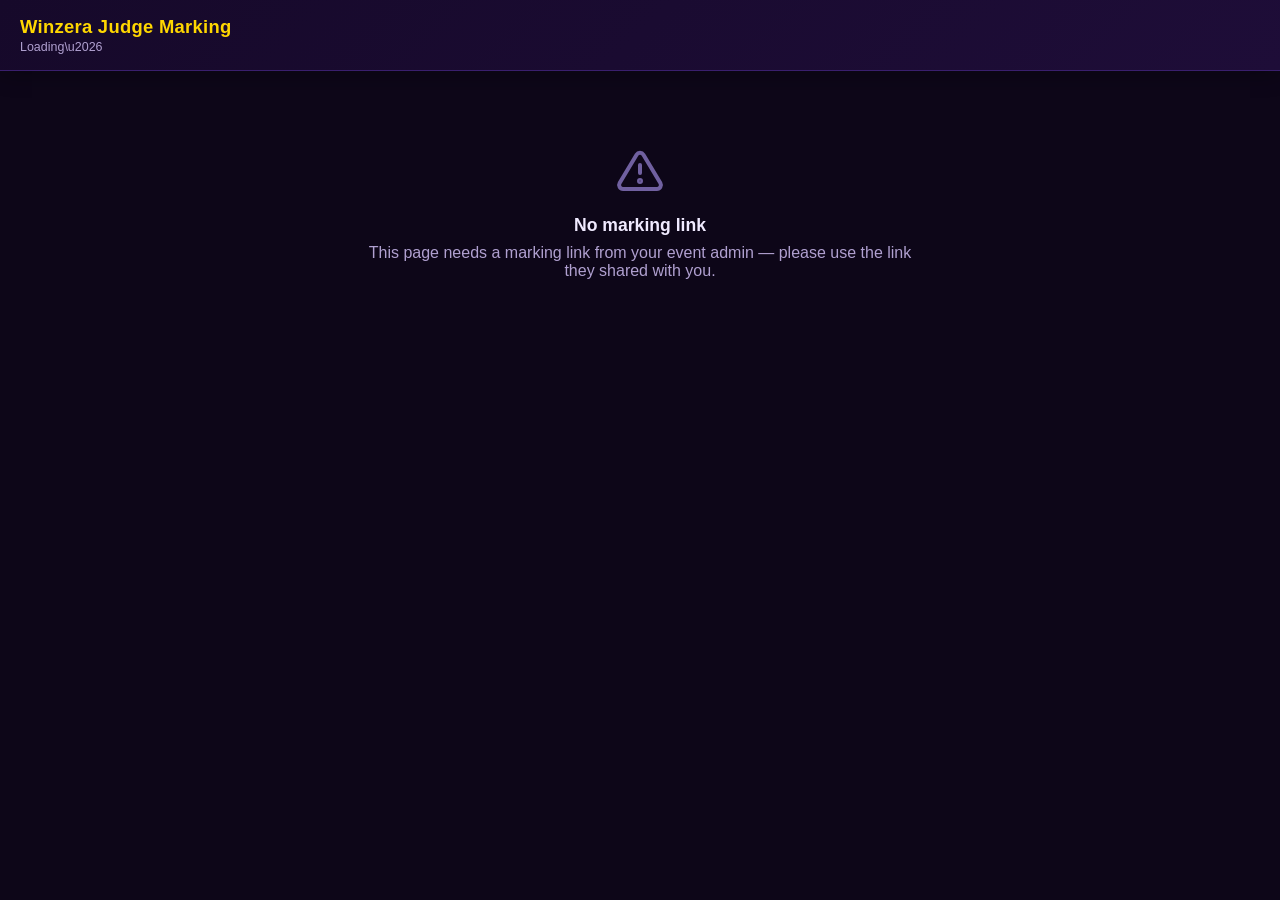
<file: judge.html>
<!DOCTYPE html>
<html lang="en" data-theme="dark">
<head>
<meta charset="UTF-8">
<meta name="viewport" content="width=device-width, initial-scale=1.0, maximum-scale=1.0">
<meta name="theme-color" content="#0d0618">
<meta name="description" content="Winzera Judge Marking">
<title>Winzera - Judge Marking</title>
<style>
:root {
  --bg: #0d0618; --bg2: #16092a; --bg3: #1e0d38; --card: #1a0d30; --card2: #221040;
  --border: #3a1f6e; --text: #f0eaff; --text2: #b0a0d0; --text3: #7060a0;
  --accent: #f0a500; --accent2: #e05c00; --gold: #ffd700;
  --green: #00c896; --red: #ff4757; --blue: #4a9eff;
}
* { box-sizing: border-box; margin: 0; padding: 0; }
body {
  font-family: 'Exo 2', 'Segoe UI', sans-serif;
  background: var(--bg); color: var(--text);
  min-height: 100vh; overflow-x: hidden; padding-bottom: 40px;
}
.header {
  background: linear-gradient(135deg, #16092a, #1e0d38);
  border-bottom: 1px solid var(--border);
  padding: 16px 20px; position: sticky; top: 0; z-index: 100;
  box-shadow: 0 4px 20px rgba(0,0,0,0.3);
}
.header h1 { font-size: 1.15rem; font-weight: 800; color: var(--gold); letter-spacing: .3px; }
.header .sub { font-size: .78rem; color: var(--text2); margin-top: 2px; }
.content { max-width: 640px; margin: 0 auto; padding: 16px; }
.card {
  background: var(--card); border: 1px solid var(--border); border-radius: 14px;
  padding: 16px; margin-bottom: 12px;
}
.badge {
  display: inline-block; background: rgba(240,165,0,.15); color: var(--accent);
  border: 1px solid rgba(240,165,0,.35); padding: 3px 10px; border-radius: 20px;
  font-size: .72rem; font-weight: 700; text-transform: uppercase; letter-spacing: .04em;
}
.badge.locked { background: rgba(255,71,87,.15); color: var(--red); border-color: rgba(255,71,87,.35); }
.row {
  display: flex; align-items: center; justify-content: space-between; gap: 12px;
  padding: 12px 0; border-bottom: 1px solid var(--border);
}
.row:last-child { border-bottom: none; }
.code-letter {
  font-size: 1.15rem; font-weight: 800; color: var(--text);
  background: var(--bg3); border-radius: 8px; padding: 6px 14px; min-width: 44px; text-align: center;
}
.score-input {
  width: 90px; background: var(--bg2); border: 1px solid var(--border); border-radius: 8px;
  color: var(--text); font-size: 1.05rem; font-weight: 700; padding: 10px; text-align: center;
}
.score-input:focus { outline: none; border-color: var(--accent); }
.score-input.saved { border-color: var(--green); }
.save-status { font-size: .68rem; color: var(--text3); min-width: 54px; text-align: center; }
.save-status.ok { color: var(--green); }
.save-status.err { color: var(--red); }
.btn-submit {
  width: 100%; padding: 16px; margin-top: 4px; border: none; border-radius: 12px;
  background: linear-gradient(135deg, var(--accent), var(--accent2)); color: #1a0e00;
  font-size: 1rem; font-weight: 800; cursor: pointer;
}
.btn-submit:disabled { opacity: .6; }
.center-msg { text-align: center; padding: 60px 20px; color: var(--text2); }
.center-msg svg { width: 48px; height: 48px; color: var(--text3); margin-bottom: 16px; }
.center-msg h2 { color: var(--text); margin-bottom: 8px; font-size: 1.1rem; }
.spinner {
  width: 32px; height: 32px; border: 3px solid var(--border); border-top-color: var(--accent);
  border-radius: 50%; animation: spin 0.8s linear infinite; margin: 0 auto 16px;
}
@keyframes spin { to { transform: rotate(360deg); } }
</style>
</head>
<body>
<div class="header">
  <h1 id="hdrItem">Winzera Judge Marking</h1>
  <div class="sub" id="hdrSub">Loading\u2026</div>
</div>
<div class="content" id="content">
  <div class="center-msg"><div class="spinner"></div><p>Loading your marking sheet\u2026</p></div>
</div>

<script>
// This is the anon/publishable key — safe to ship client-side. All real
// access control is enforced by the judge_link_get_item / judge_submit_mark
// functions in Postgres, which check the token themselves.
const SUPABASE_URL = 'https://wzecrbhwlryzucgbpoxu.supabase.co';
const SUPABASE_ANON_KEY = 'sb_publishable_HUJ7n4ESUTsAu9l8X8iu2g_el2aKuxK';

let supabase = null;
let TOKEN = null;
let ITEM_DATA = null;

function getTokenFromUrl(){
  const params = new URLSearchParams(window.location.search);
  return params.get('token');
}

function showMessage(iconSvg, title, body){
  document.getElementById('content').innerHTML =
    '<div class="center-msg">'+iconSvg+'<h2>'+title+'</h2><p>'+body+'</p></div>';
}

const ICON_LOCK = '<svg viewBox="0 0 24 24" fill="none" stroke="currentColor" stroke-width="2" stroke-linecap="round" stroke-linejoin="round"><rect x="3" y="11" width="18" height="11" rx="2"/><path d="M7 11V7a5 5 0 0 1 10 0v4"/></svg>';
const ICON_WARN = '<svg viewBox="0 0 24 24" fill="none" stroke="currentColor" stroke-width="2" stroke-linecap="round" stroke-linejoin="round"><path d="M10.29 3.86 1.82 18a2 2 0 0 0 1.71 3h16.94a2 2 0 0 0 1.71-3L13.71 3.86a2 2 0 0 0-3.42 0Z"/><path d="M12 9v4"/><circle cx="12" cy="17" r="0.5" fill="currentColor"/></svg>';

async function init(){
  TOKEN = getTokenFromUrl();
  if(!TOKEN){
    showMessage(ICON_WARN, 'No marking link', 'This page needs a marking link from your event admin — please use the link they shared with you.');
    return;
  }
  try{
    const { createClient } = await import('https://cdn.jsdelivr.net/npm/@supabase/supabase-js@2/+esm');
    supabase = createClient(SUPABASE_URL, SUPABASE_ANON_KEY);
  }catch(e){
    showMessage(ICON_WARN, 'Could not connect', 'Please check your internet connection and reload this page.');
    return;
  }
  await loadItem();
}

async function loadItem(){
  const { data, error } = await supabase.rpc('judge_link_get_item', { p_token: TOKEN });
  if(error){
    if(error.message && error.message.indexOf('LOCKED') !== -1){
      showMessage(ICON_LOCK, 'Marking closed', 'The event admin has locked this link — marks have already been collected. If this seems wrong, contact your admin.');
    }else if(error.message && error.message.indexOf('DECLARED') !== -1){
      showMessage(ICON_LOCK, 'Results declared', 'The event admin has already declared the results for this item, so marks can no longer be changed. Contact your admin if this seems wrong.');
    }else{
      showMessage(ICON_WARN, 'Link not valid', 'This marking link doesn\u2019t work anymore. Ask your event admin for a fresh link.');
    }
    return;
  }
  ITEM_DATA = data;
  render();
}

function render(){
  document.getElementById('hdrItem').textContent = ITEM_DATA.itemName || 'Marking';
  var judgeLabel = ITEM_DATA.label || ('Judge ' + ITEM_DATA.judgeIndex);
  var subParts = [judgeLabel, 'Max ' + (ITEM_DATA.maxMarks || 100) + ' marks each'];
  if(ITEM_DATA.sectionName) subParts.unshift(ITEM_DATA.sectionName);
  document.getElementById('hdrSub').textContent = subParts.join(' \u00b7 ');

  var participants = ITEM_DATA.participants || [];
  if(!participants.length){
    showMessage(ICON_WARN, 'No participants yet', 'No one has been assigned to this item yet. Check back once the admin has finalized entries.');
    return;
  }

  var submittedBanner = ITEM_DATA.submittedAt
    ? '<div class="badge" style="background:rgba(0,200,150,.15);color:var(--green);border-color:rgba(0,200,150,.35);margin-bottom:10px">Submitted \u2713 \u2014 you can still change scores and submit again until the admin locks this link</div>'
    : '';

  var html = submittedBanner + '<div class="card"><span class="badge">' + participants.length + ' Participant' + (participants.length===1?'':'s') + '</span>'
    + '<div style="margin-top:12px">';
  participants.forEach(function(p){
    html += '<div class="row">'
      + '<div class="code-letter">' + esc(p.codeLetter || '?') + '</div>'
      + '<div style="flex:1;display:flex;align-items:center;justify-content:flex-end;gap:10px">'
      + '<span class="save-status" id="status-' + p.participantId + '"></span>'
      + '<input class="score-input" type="number" inputmode="decimal" min="0" max="' + (ITEM_DATA.maxMarks||100) + '" step="0.5"'
      + ' id="score-' + p.participantId + '" data-pid="' + p.participantId + '" value="' + (p.existingScore != null ? p.existingScore : '') + '"'
      + ' oninput="_validateScoreField(\'' + p.participantId + '\')" placeholder="\u2014">'
      + '</div></div>';
  });
  html += '</div></div>'
    + '<button class="btn-submit" id="submitAllBtn" onclick="submitAll()">Submit All Marks</button>'
    + '<p style="text-align:center;font-size:.72rem;color:var(--text3);padding:12px 20px 0">Fill in every score, then tap Submit. You can come back and submit again any time before the admin locks this link.</p>';

  document.getElementById('content').innerHTML = html;
}

function esc(s){ return String(s==null?'':s).replace(/[&<>"']/g, function(c){ return {'&':'&amp;','<':'&lt;','>':'&gt;','"':'&quot;',"'":'&#39;'}[c]; }); }

function _validateScoreField(participantId){
  var input = document.getElementById('score-' + participantId);
  var statusEl = document.getElementById('status-' + participantId);
  var max = ITEM_DATA.maxMarks || 100;
  var val = input.value.trim();
  if(val === ''){ statusEl.textContent=''; statusEl.className='save-status'; input.classList.remove('saved'); return; }
  var num = parseFloat(val);
  if(isNaN(num) || num < 0 || num > max){
    statusEl.textContent = '0-' + max + ' only';
    statusEl.className = 'save-status err';
    input.classList.remove('saved');
  }else{
    statusEl.textContent = '';
    statusEl.className = 'save-status';
    input.classList.remove('saved');
  }
}

async function submitAll(){
  var participants = ITEM_DATA.participants || [];
  var max = ITEM_DATA.maxMarks || 100;
  var scores = [];
  var hasError = false;
  var hasEmpty = false;

  participants.forEach(function(p){
    var input = document.getElementById('score-' + p.participantId);
    var statusEl = document.getElementById('status-' + p.participantId);
    var val = input.value.trim();
    if(val === ''){ hasEmpty = true; statusEl.textContent='Missing'; statusEl.className='save-status err'; return; }
    var num = parseFloat(val);
    if(isNaN(num) || num < 0 || num > max){
      hasError = true; statusEl.textContent = '0-' + max + ' only'; statusEl.className = 'save-status err'; return;
    }
    scores.push({ participantId: p.participantId, score: num });
  });

  if(hasError){ toast('Fix the scores marked in red \u2014 each must be 0-' + max); return; }
  if(hasEmpty){ toast('Enter a score for every participant before submitting'); return; }

  var btn = document.getElementById('submitAllBtn');
  btn.disabled = true; btn.textContent = 'Submitting\u2026';

  const { data, error } = await supabase.rpc('judge_submit_all', { p_token: TOKEN, p_scores: scores });

  btn.disabled = false; btn.textContent = 'Submit All Marks';

  if(error){
    if(error.message && error.message.indexOf('LOCKED') !== -1){
      showMessage(ICON_LOCK, 'Marking closed', 'The event admin has locked this link. Contact them if you need to make a change.');
      return;
    }
    if(error.message && error.message.indexOf('DECLARED') !== -1){
      showMessage(ICON_LOCK, 'Results declared', 'The event admin has already declared the results for this item, so this submission couldn\u2019t be saved. Contact your admin if this seems wrong.');
      return;
    }
    if(error.message && error.message.indexOf('OUT_OF_RANGE') !== -1){
      toast('A score was out of the allowed range (0-' + max + ')'); return;
    }
    toast('Could not submit. Check your connection and try again.');
    return;
  }

  participants.forEach(function(p){
    var input = document.getElementById('score-' + p.participantId);
    var statusEl = document.getElementById('status-' + p.participantId);
    input.classList.add('saved');
    statusEl.textContent = 'Saved \u2713';
    statusEl.className = 'save-status ok';
  });
  ITEM_DATA.submittedAt = data && data.submittedAt;
  toast('All marks submitted!');
  var existing = document.querySelector('.badge[style*="rgba(0,200,150"]');
  if(!existing){
    var content = document.getElementById('content');
    var banner = document.createElement('div');
    banner.className = 'badge';
    banner.style.cssText = 'background:rgba(0,200,150,.15);color:var(--green);border-color:rgba(0,200,150,.35);margin-bottom:10px;display:block';
    banner.textContent = 'Submitted \u2713 \u2014 you can still change scores and submit again until the admin locks this link';
    content.insertBefore(banner, content.firstChild);
  }
}

var _toastTimer=null;
function toast(msg){
  var existing=document.getElementById('wzToast');
  if(existing) existing.remove();
  var el=document.createElement('div');
  el.id='wzToast';
  el.textContent=msg;
  el.style.cssText='position:fixed;left:50%;bottom:24px;transform:translateX(-50%);background:var(--card2);border:1px solid var(--border);color:var(--text);padding:12px 20px;border-radius:12px;font-size:.85rem;z-index:999;max-width:90vw;text-align:center;box-shadow:0 8px 24px rgba(0,0,0,.4)';
  document.body.appendChild(el);
  clearTimeout(_toastTimer);
  _toastTimer=setTimeout(function(){ el.remove(); }, 3000);
}

init();
</script>

</body>
</html>
</file>
